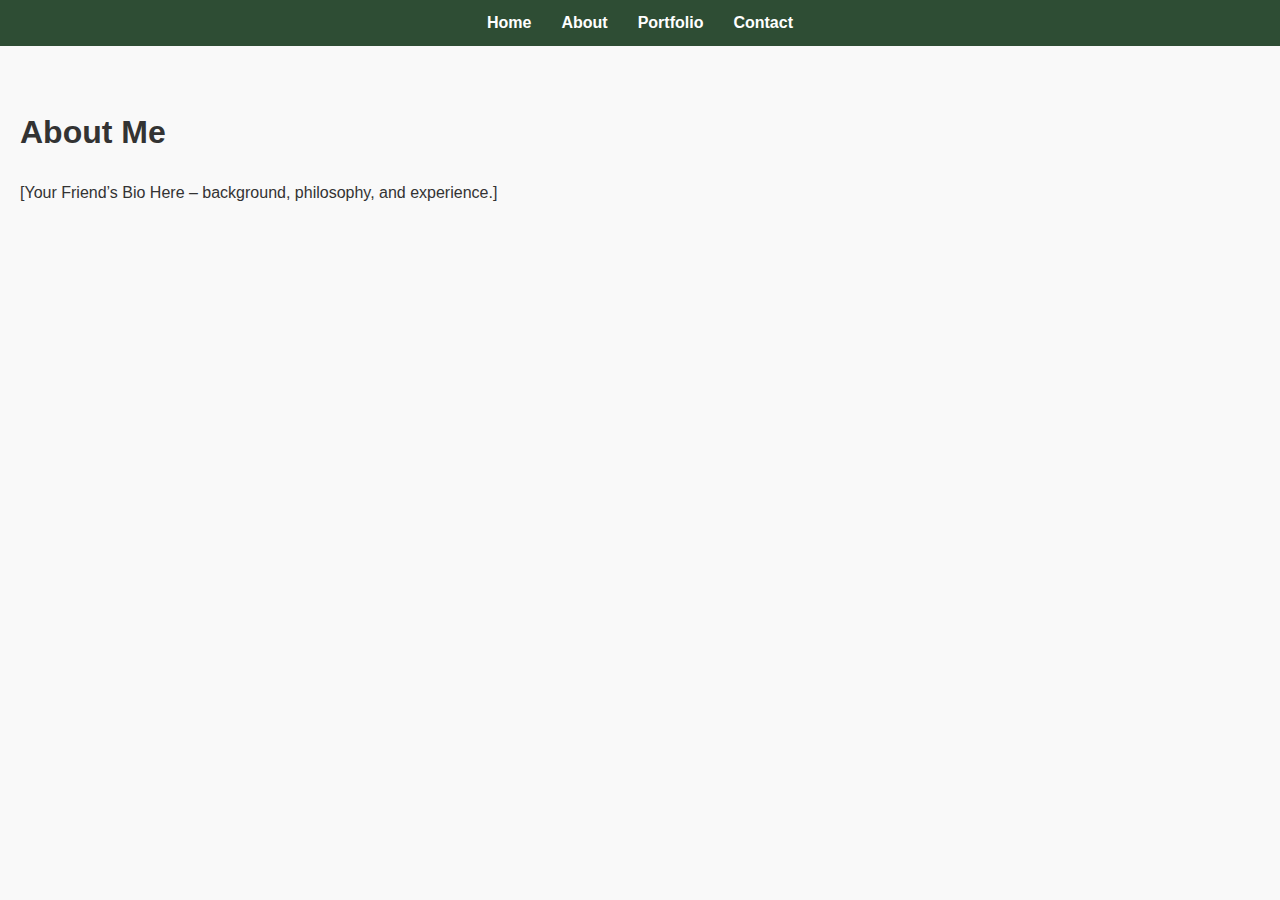
<file: about.html>
<!DOCTYPE html>
<html lang="en">
<head>
  <meta charset="UTF-8">
  <meta name="viewport" content="width=device-width, initial-scale=1.0">
  <title>About Me</title>
  <link rel="stylesheet" href="css/style.css">
</head>
<body>
  <header>
    <nav>
      <ul class="nav">
        <li><a href="index.html">Home</a></li>
        <li><a href="about.html">About</a></li>
        <li><a href="portfolio.html">Portfolio</a></li>
        <li><a href="contact.html">Contact</a></li>
      </ul>
    </nav>
  </header>
  <section class="about">
    <h1>About Me</h1>
    <p>[Your Friend’s Bio Here – background, philosophy, and experience.]</p>
  </section>
</body>
</html>
</file>
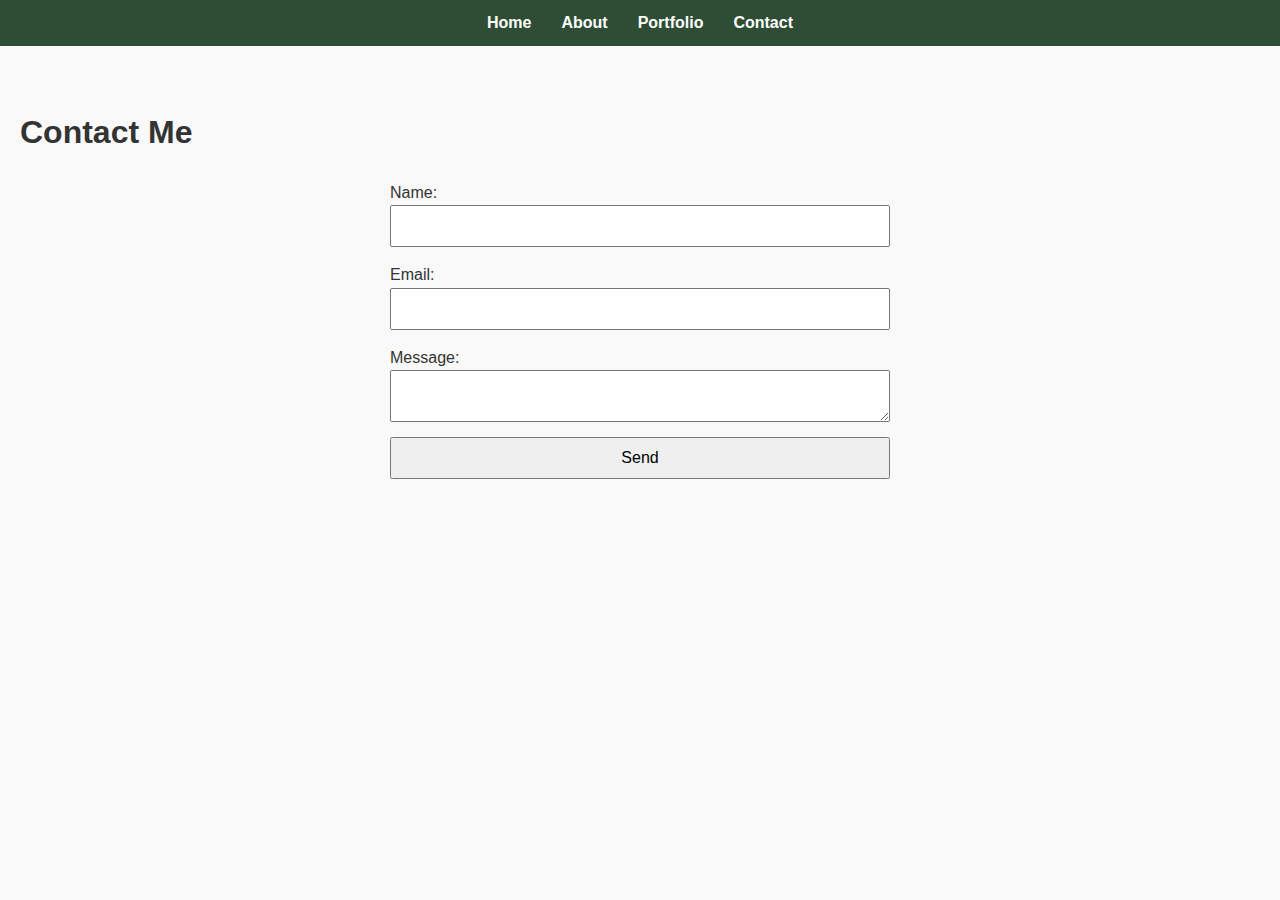
<file: contact.html>
<!DOCTYPE html>
<html lang="en">
<head>
  <meta charset="UTF-8">
  <meta name="viewport" content="width=device-width, initial-scale=1.0">
  <title>Contact</title>
  <link rel="stylesheet" href="css/style.css">
</head>
<body>
  <header>
    <nav>
      <ul class="nav">
        <li><a href="index.html">Home</a></li>
        <li><a href="about.html">About</a></li>
        <li><a href="portfolio.html">Portfolio</a></li>
        <li><a href="contact.html">Contact</a></li>
      </ul>
    </nav>
  </header>
  <section class="contact">
    <h1>Contact Me</h1>
    <form>
      <label for="name">Name:</label>
      <input type="text" id="name" name="name" required>
      <label for="email">Email:</label>
      <input type="email" id="email" name="email" required>
      <label for="message">Message:</label>
      <textarea id="message" name="message" required></textarea>
      <button type="submit">Send</button>
    </form>
  </section>
</body>
</html>
</file>
<file: css/style.css>
body {
  margin: 0;
  font-family: Arial, sans-serif;
  line-height: 1.6;
  background-color: #f9f9f9;
  color: #333;
}

header {
  background: #2e4d34;
  padding: 10px 20px;
}

.nav {
  list-style: none;
  display: flex;
  justify-content: center;
  margin: 0;
  padding: 0;
}

.nav li {
  margin: 0 15px;
}

.nav a {
  color: white;
  text-decoration: none;
  font-weight: bold;
}

.hero {
  text-align: center;
  padding: 100px 20px;
  background: url('../images/sample1.jpg') no-repeat center center/cover;
  color: white;
}

section {
  padding: 40px 20px;
}

.categories {
  list-style: none;
  text-align: center;
  padding: 0;
}

.categories li {
  margin: 10px 0;
}

.categories a {
  color: #2e4d34;
  text-decoration: none;
  font-size: 1.2em;
}

.gallery .grid {
  display: grid;
  grid-template-columns: repeat(auto-fit, minmax(250px, 1fr));
  gap: 20px;
}

.gallery img {
  width: 100%;
  border-radius: 8px;
}

form {
  max-width: 500px;
  margin: auto;
  display: flex;
  flex-direction: column;
}

form input, form textarea, form button {
  margin-bottom: 15px;
  padding: 10px;
  font-size: 1em;
}
/* About Page Styles */
.about-container {
  max-width: 1100px;
  margin: 80px auto;
  text-align: center;
  padding: 0 20px;
}

.about-container h1 {
  margin-bottom: 30px;
}

.about-box {
  display: flex;
  justify-content: space-between;
  align-items: flex-start;
  background: #111;
  color: #fff;
  padding: 40px;
  border-radius: 8px;
  gap: 20px;
}

.about-text {
  flex: 1;
  padding-right: 20px;
  text-align: left;
}

.about-text h2 {
  margin-top: 0;
  font-size: 1.4rem;
}

.about-text p {
  font-size: 1.1rem;
  line-height: 1.6;
}

.about-image {
  flex: 1;
  display: flex;
  justify-content: center;
  align-items: center;
}

.about-image img {
  max-width: 100%;
  border-radius: 6px;
}

/* ✅ Mobile-friendly layout */
@media (max-width: 768px) {
  .about-box {
    flex-direction: column;
    text-align: center;
    padding: 20px;
  }

  .about-text {
    padding-right: 0;
    margin-bottom: 20px;
    text-align: center;
  }

  .about-text h2 {
    font-size: 1.2rem;
  }

  .about-text p {
    font-size: 1rem;
  }
}
</file>
